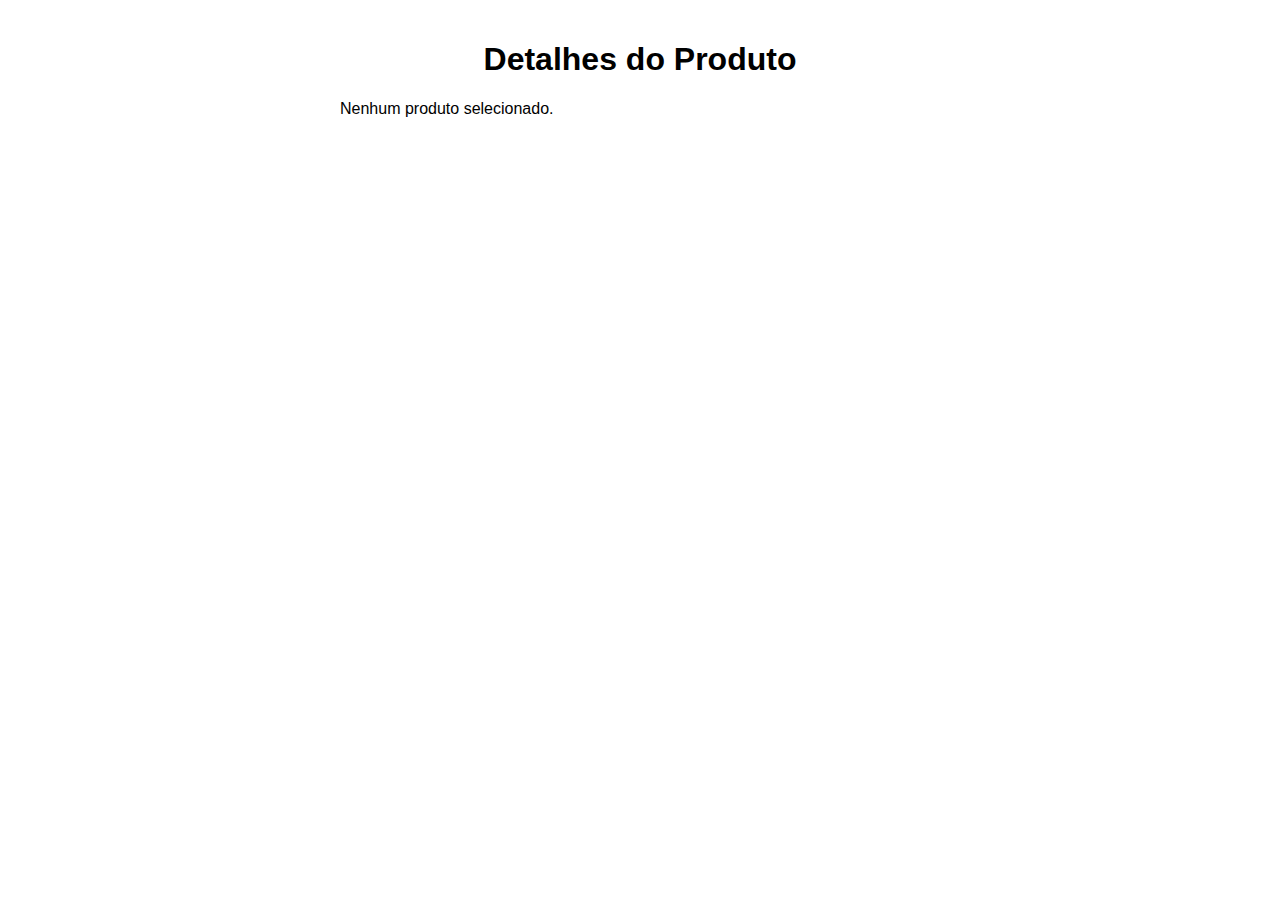
<file: product-details.html>
<!DOCTYPE html>
<html lang="en">
<head>
  <meta charset="UTF-8">
  <meta name="viewport" content="width=device-width, initial-scale=1.0">
  <title>Detalhes do Produto</title>
  <link rel="stylesheet" href="styles.css">
</head>
<body>
  <div class="container">
    <h1>Detalhes do Produto</h1>
    <div id="productDetails">
      <!-- As informações do produto serão preenchidas dinamicamente aqui -->
    </div>
  </div>
  <script src="script-details.js"></script>
</body>
</html>
</file>
<file: styles.css>
body {
  font-family: Arial, sans-serif;
  margin: 0;
  padding: 0;
}

.container {
  max-width: 600px;
  margin: 0 auto;
  padding: 20px;
}

h1 {
  text-align: center;
}

input {
  width: 100%;
  padding: 10px;
  font-size: 16px;
  margin-bottom: 20px;
}

ul {
  list-style: none;
  padding: 0;
}

li {
  display: flex;
  align-items: center;
  padding: 10px;
  border-bottom: 1px solid #ccc;
}

li:last-child {
  border-bottom: none;
}

li:hover {
  background-color: #f2f2f2;
}

.product-image {
  max-width: 100px;
  margin-right: 20px;
}
</file>
